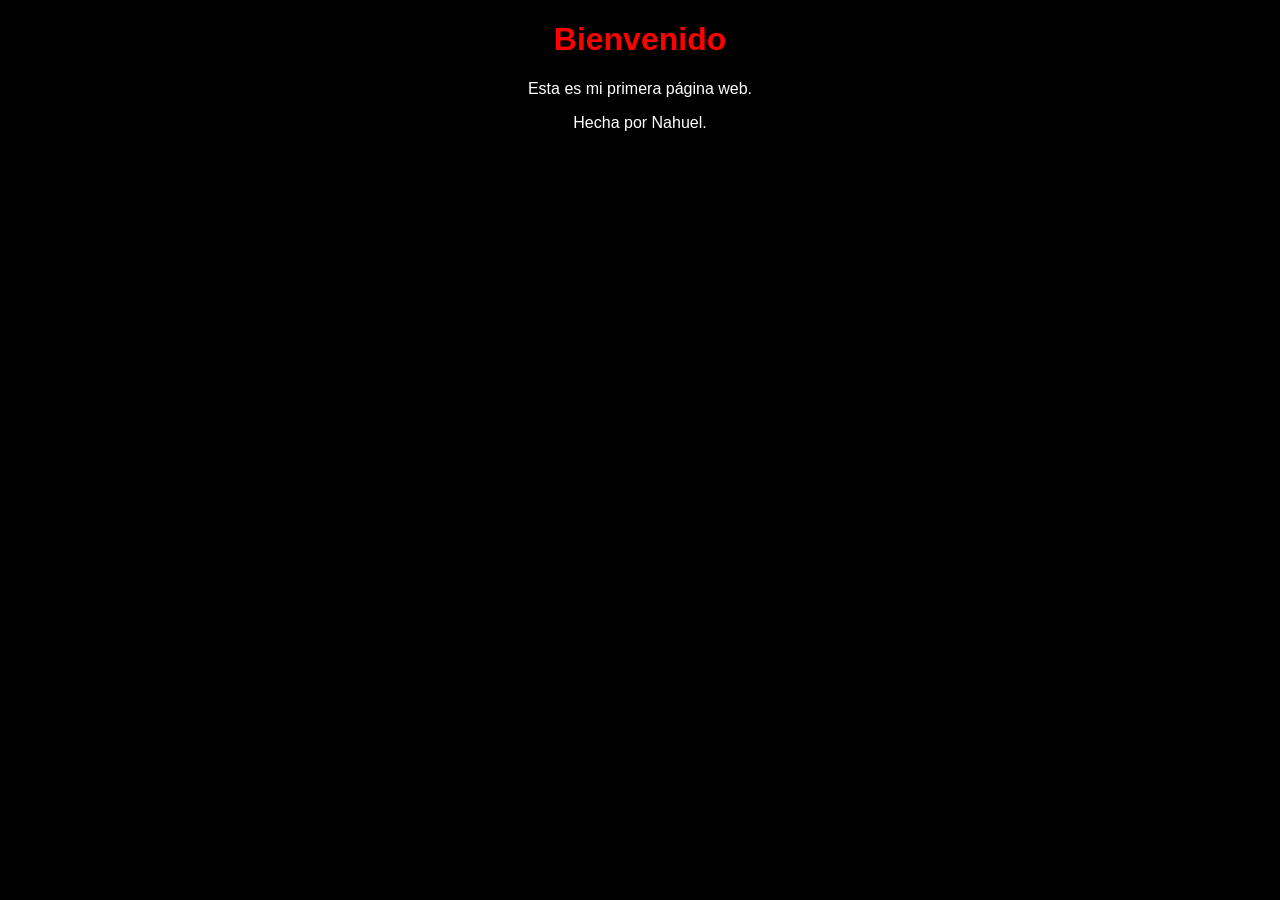
<file: nahuel.html>
<!DOCTYPE html>
<html lang="es">
<head>
    <meta charset="UTF-8">
    <title>Mi primera página</title>

    <style>
        body{
            background:black;
            color:white;
            font-family:Arial;
            text-align:center;
        }

        h1{
            color:red;
        }

        .contenedor{
            width:800px;
            margin:auto;
        }
    </style>

</head>

<body>

<div class="contenedor">

<h1>Bienvenido</h1>

<p>Esta es mi primera página web.</p>

<p>Hecha por Nahuel.</p>

</div>

</body>
</html>
</file>
